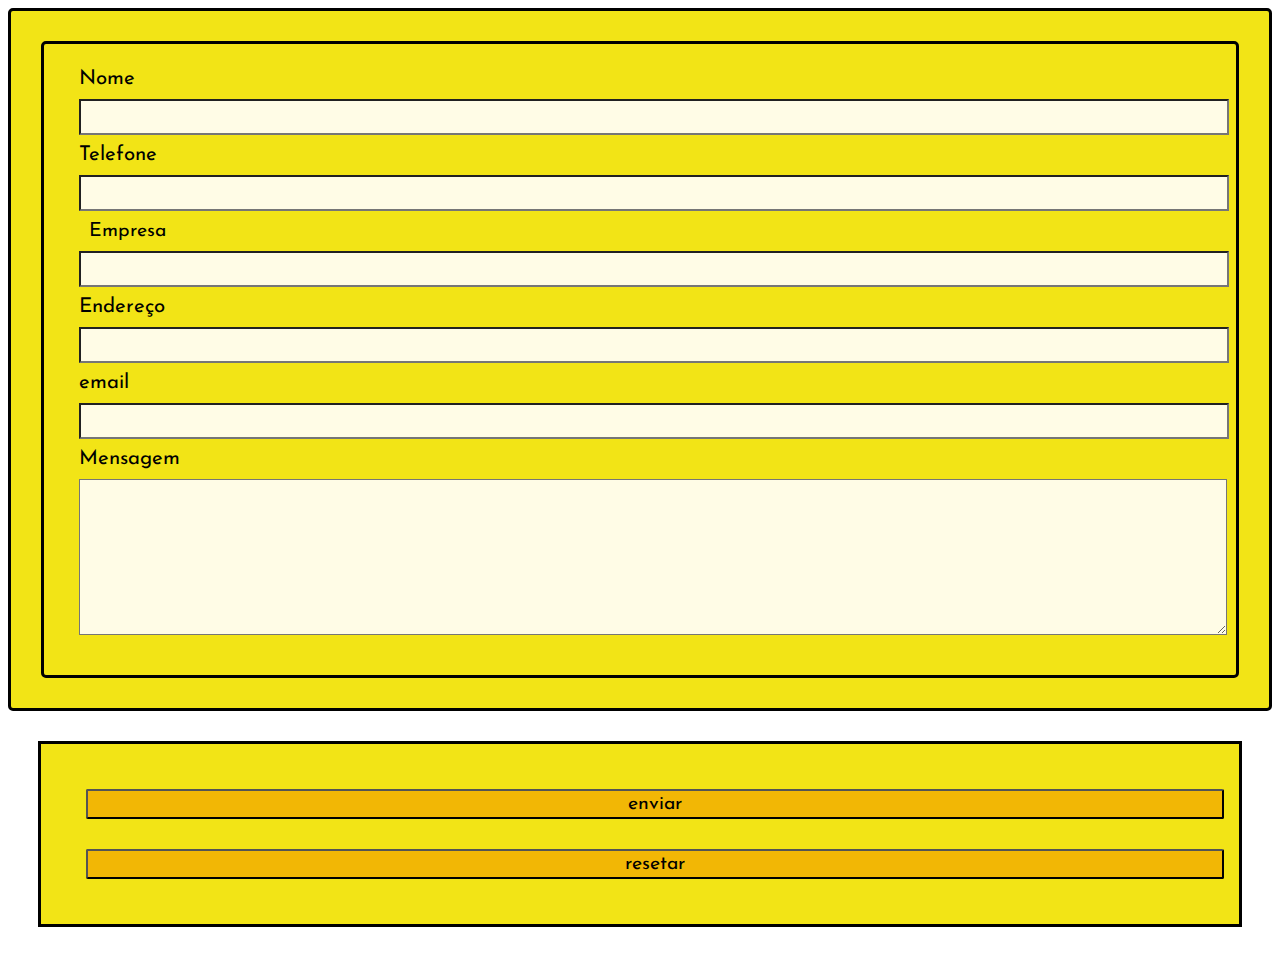
<file: index.html>
<!DOCTYPE html>
<html lang="en">
<head>
    <meta charset="UTF-8">
    <meta http-equiv="X-UA-Compatible" content="IE=edge">
    <meta name="viewport" content="width=device-width, initial-scale=1.0">
    <link href="https://fonts.googleapis.com/css2?family=Josefin+Sans&family=Vollkorn:ital,wght@0,400;0,700;1,400&display=swap" rel="stylesheet">
    <link rel="stylesheet" href="styles.css">

    <title>Exercicio Dois</title>
</head>
<body>
    <div class="container">
            <form>
                <label for="fname"> Nome</label> <br>
                <input type="text" id="fname"></input><br>
                <label for="fphone"> Telefone</label><br>
                <input type="text" id="fphone"></input><br>
                <label for="fenterprise"></label>Empresa <br>
                <input type="text" id="fentreprise"></input><br>
                <label for="fadress">Endereço</label><br>
                <input type="text" id="fadress"></input><br>
                <label for="femail"> email</label> <br>
                <input type="email" id="femail"></input><br>
                <label for="fmensage"> Mensagem</label><br>
                <textarea type="textarea" id="fmensage"></textarea>
                <script src="app.js"></script>
            </form>
    </div>
    <div class="container-buttons">
            <button class="enviar" id="enviar">enviar</button>
            <button class="resetar">resetar</button>
    </div>



    
</body> 
</html>
</file>
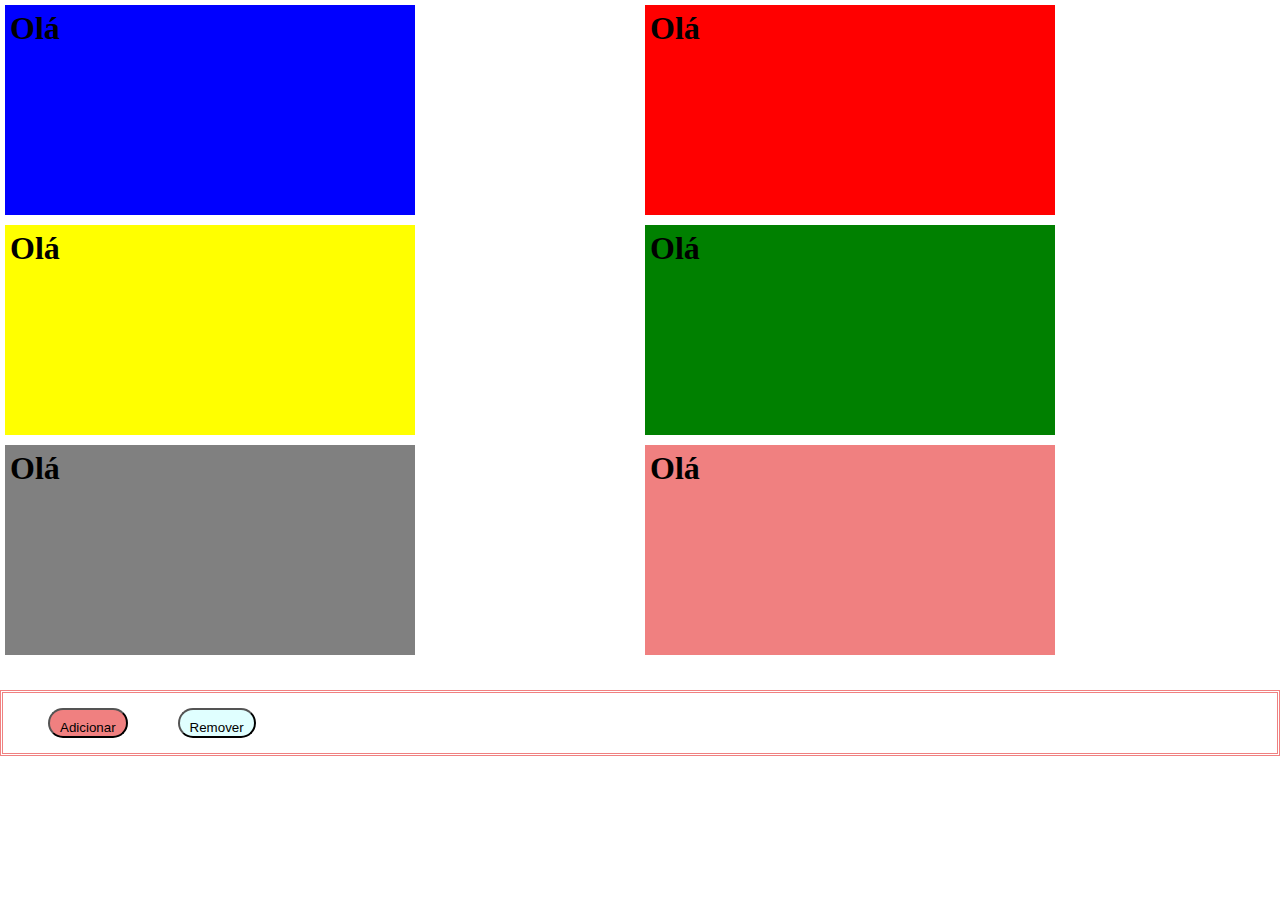
<file: Grid e JQuery/index.html>
<!DOCTYPE html>
<html lang="en">
<head>
    <meta charset="UTF-8">
    <meta http-equiv="X-UA-Compatible" content="IE=edge">
    <meta name="viewport" content="width=device-width, initial-scale=1.0">
    <link rel="stylesheet" href="sytles.css">
    
    <title>Grid Layout e JavaScript Exercicio</title>
</head>
<body>
    <div class="container">
            <div class="box1">
                <h1>Olá</h1>
            </div>
            <div class="box2">
                <h1>Olá</h1>
            </div>
            <div class="box3">
                <h1>Olá</h1>
            </div>
            <div class="box4">
                <h1>Olá</h1>
            </div>
            <div class="box5">
                <h1>Olá</h1>
            </div>
            <div class="box6">
                <h1>Olá</h1>
            </div>
    </div>

    <div class="container-buttons">
        <button type="text" class="adicionar">Adicionar</button>
        <button type="text" class="remover">Remover</button>
    </div>


    <script src="jquery-3.2.1.min.js"></script>
    <script src="jQueryGrid.js"></script>
</body>
</html>
</file>
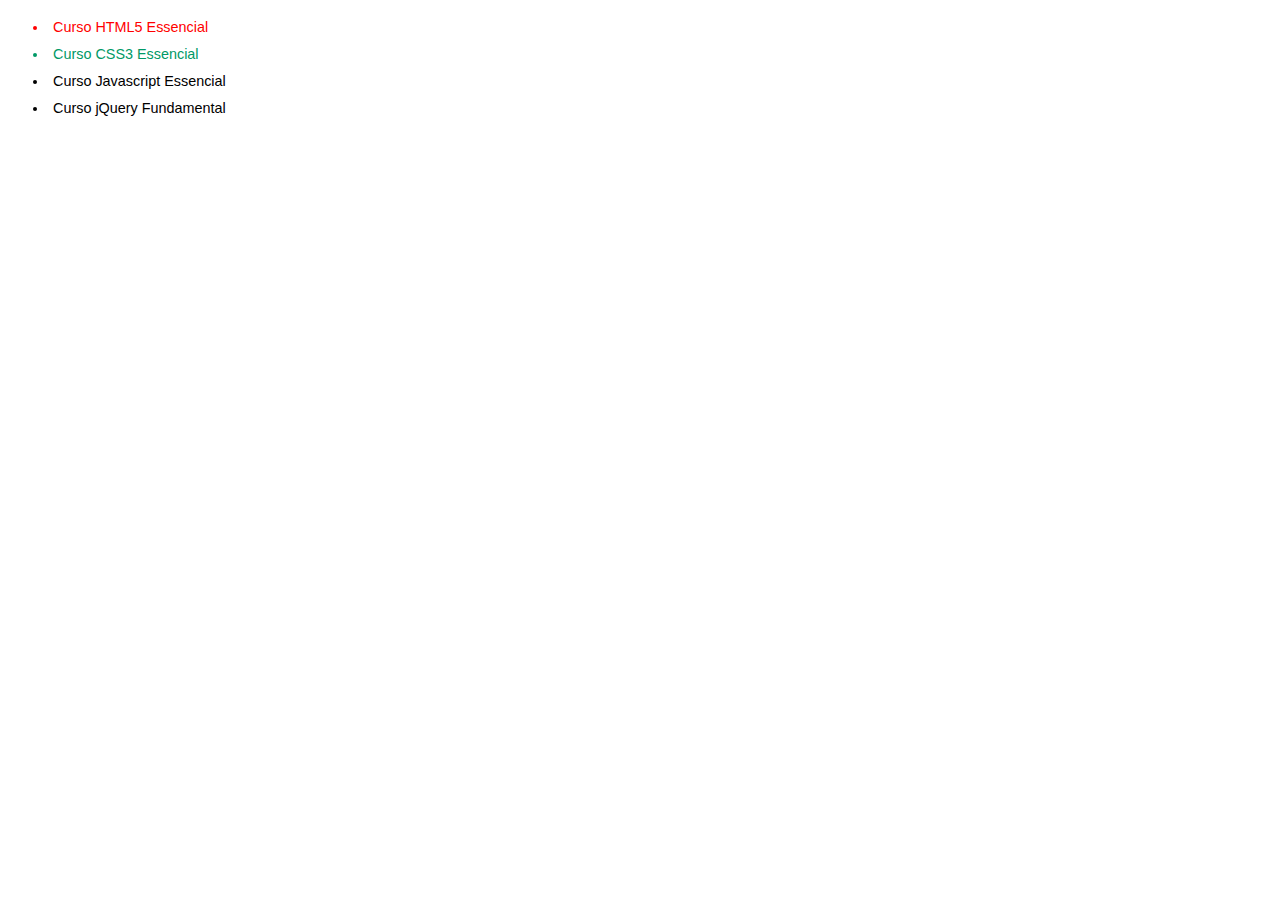
<file: unidade03/exercicio03.html>
<!doctype html>
<html>
    <head>
        <meta charset="UTF-8">
        <title>Curso jQuery Fundamental</title>
        
        <style>
			body { font-family:Arial, Helvetica, sans-serif; font-size:0.9em; }
			li { padding:5px;margin-bottom:1px }
			.vermelho { color:#F00 }
			.verde { color:#096 }
		</style>

		<script src="jquery-3.2.1.min.js"></script>
        <script>
			$( function(e) {
				
            });
		</script>
    </head>

    <body>
    	<ul>
            <li class="vermelho">Curso HTML5 Essencial</li>
            <li class="verde">Curso CSS3 Essencial</li>
            <li id="texto1">Curso Javascript Essencial</li>
            <li id="texto2">Curso jQuery Fundamental</li>             
    	</ul>
    </body>
</html>
</file>
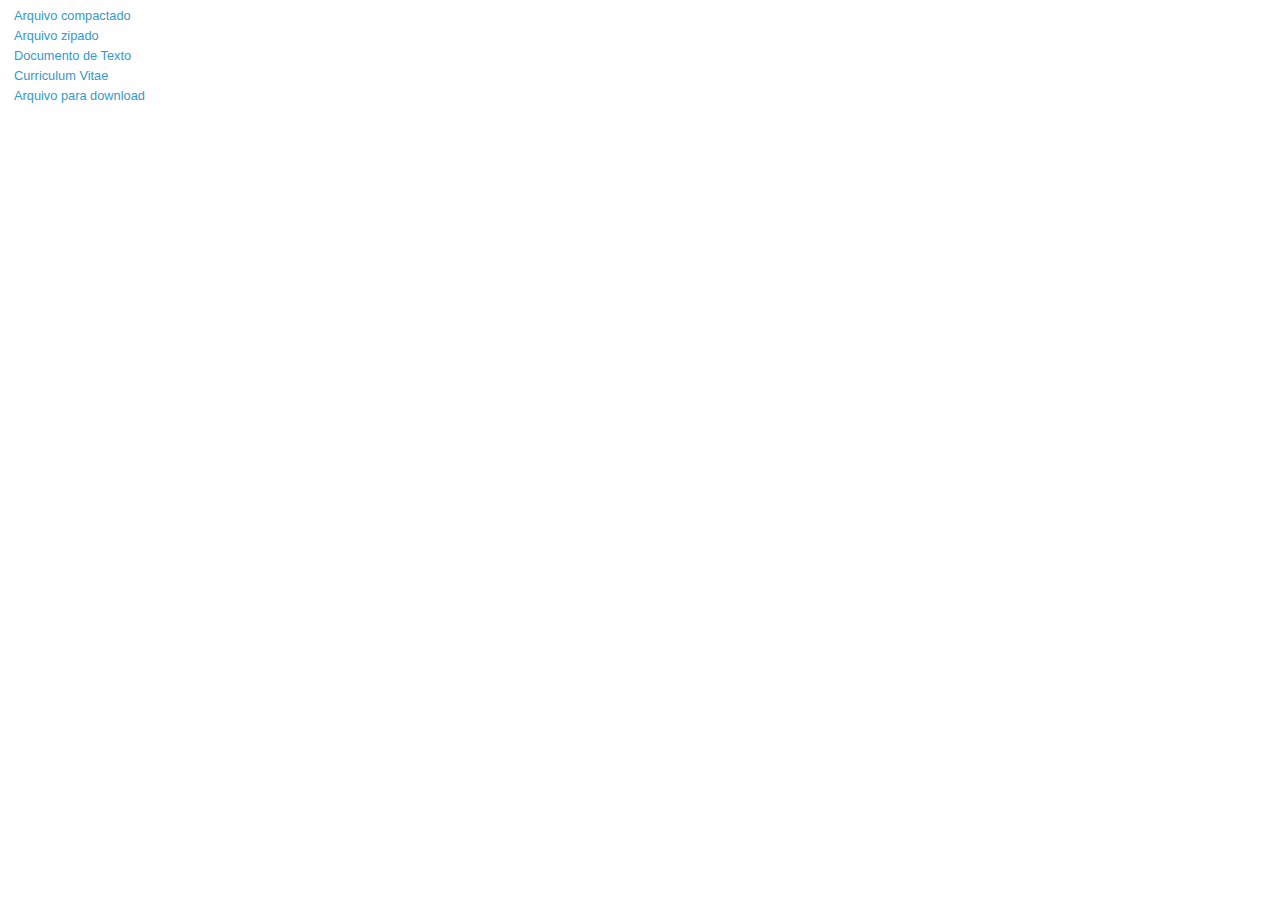
<file: unidade03/projeto.html>
<!doctype html>
<html lang="pt-BR">
    <head>
        <meta charset="UTF-8">
        <title>Curso jQuery Fundamental</title>
        
        <style>
			body 	{ font-family:Arial, Helvetica, sans-serif; font-size:0.8em; }
			ul 		{ margin:0; padding:0; list-style:none; width:200px }
			li		{ margin-bottom:5px }
			li a	{ padding:10px 6px; color:#39C; text-decoration:none } 
        </style>

		<script src="jquery-3.2.1.min.js"></script>
        <script>
			$( function(e) {
	
            });
		</script>
    </head>

    <body>

		<ul>
        	<li><a href="arquivo.zip">Arquivo compactado</a></li>
            <li><a href="arquivo.zip">Arquivo zipado</a></li>
            <li><a href="arquivo.pdf">Documento de Texto</a></li>
            <li><a href="arquivo.pdf">Curriculum Vitae</a></li>
			<li><a href="arquivo.zip">Arquivo para download</a></li>            
        </ul>
    </body>
</html>
</file>
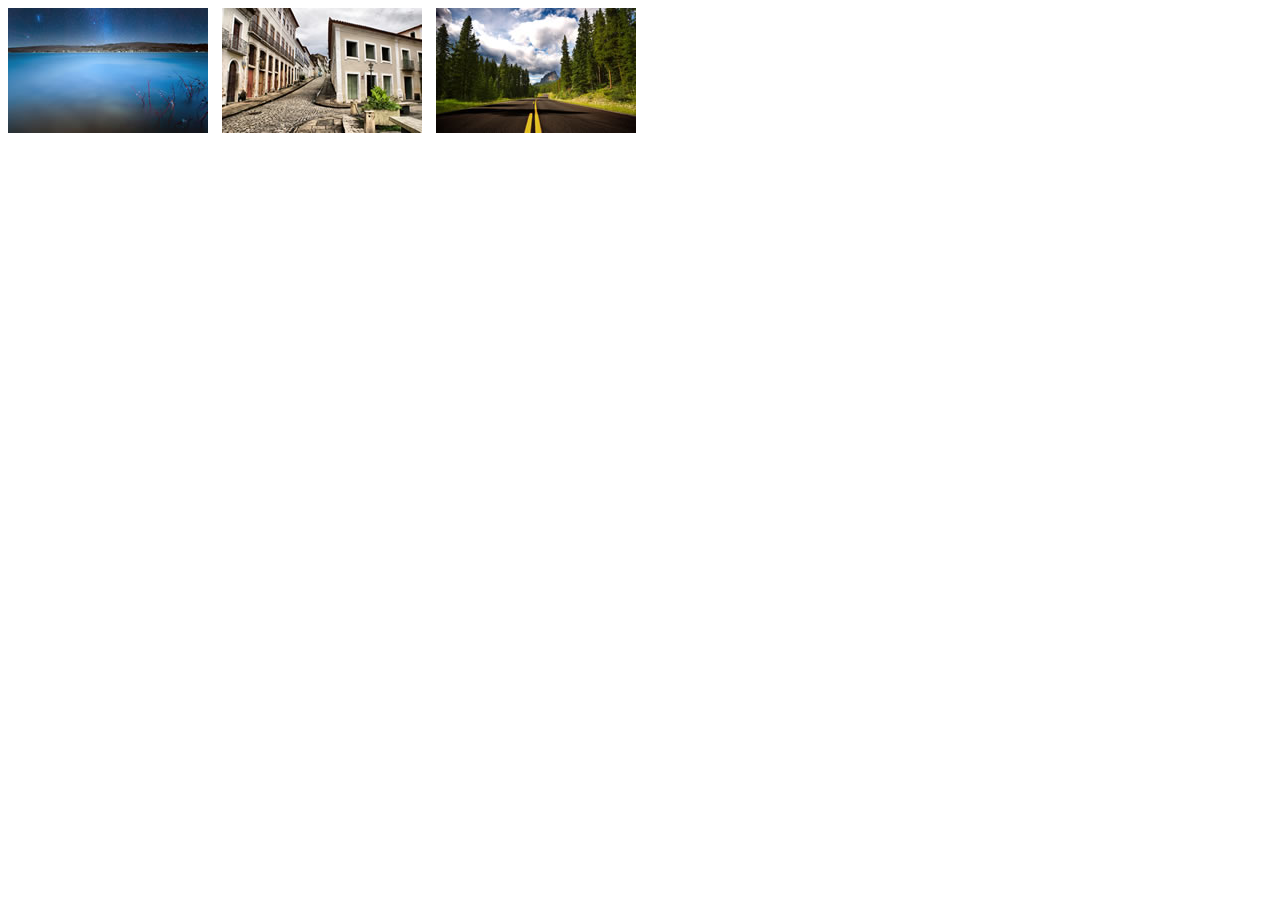
<file: unidade04/exercicio01.html>
<!doctype html>
<html>
    <head>
        <meta charset="UTF-8">
        <title>Curso jQuery Fundamental</title>
        
        <style>
			ul		{ margin:0; padding:0; list-style:none }
			li		{ display:inline-block; margin-right:10px }
		</style>
        
        <script src="jquery-3.2.1.min.js"></script>
        <script>
			$( function(e) {

			} )
		
		</script>
        
    </head>

    <body>
		<ul>
        	<li><img src="imagem/foto1.jpg"></li>
            <li><img src="imagem/foto2.jpg"></li>
            <li><img src="imagem/foto3.jpg"></li>
            
        </ul>

    </body>

</html>
</file>
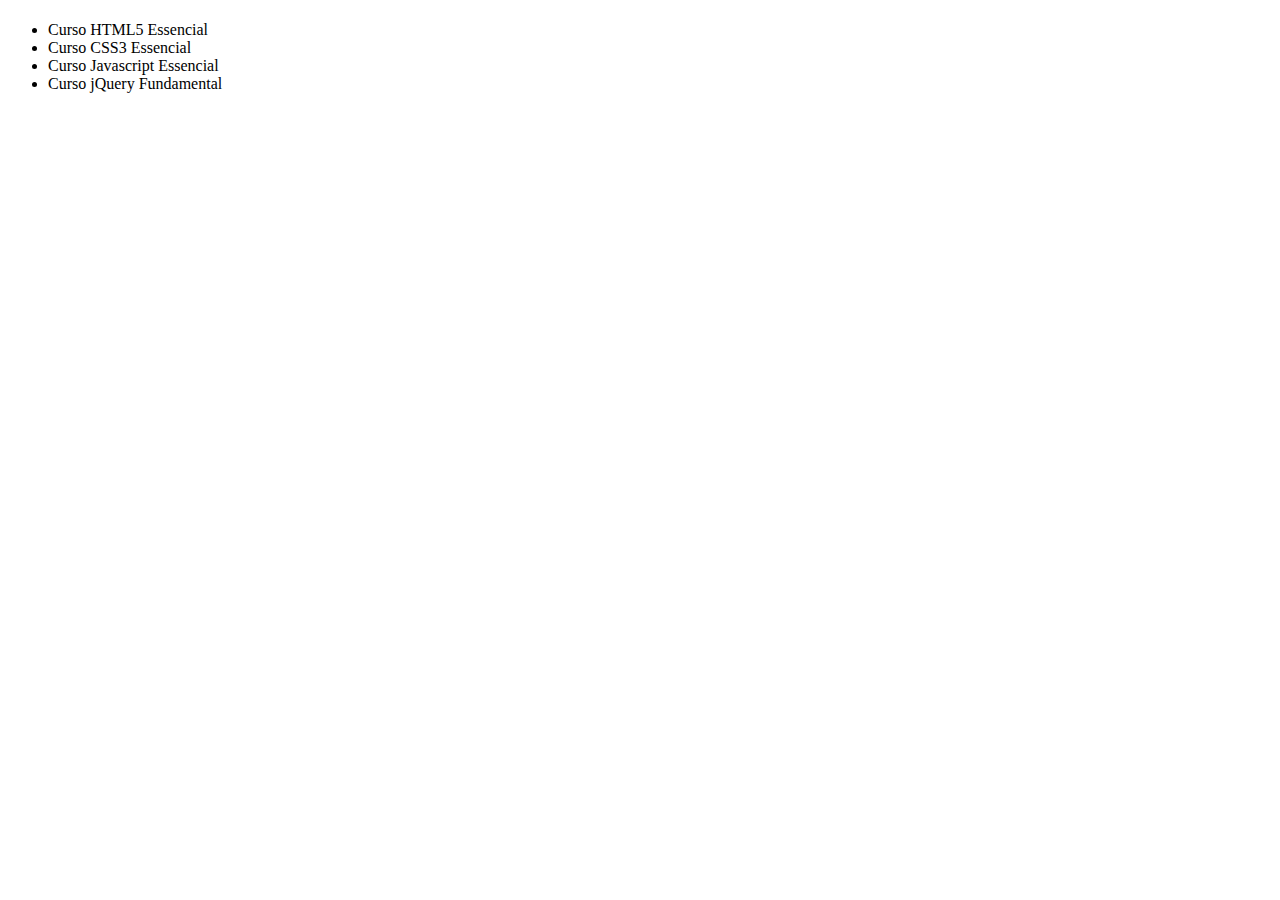
<file: unidade04/exercicio02.html>
<!doctype html>
<html>
    <head>
        <meta charset="UTF-8">
        <title>Curso jQuery Fundamental</title>
        
        <script src="jquery-3.2.1.min.js"></script>
        <script>
			$( function(e) {

			} )
		</script>
        
    </head>

    <body>
    	<h1></h1>
    
		<ul id="listacursos">
            <li>Curso HTML5 Essencial</li>
            <li>Curso CSS3 Essencial</li>
            <li>Curso Javascript Essencial</li>
            <li>Curso jQuery Fundamental</li>
        </ul>

    </body>

</html>
</file>
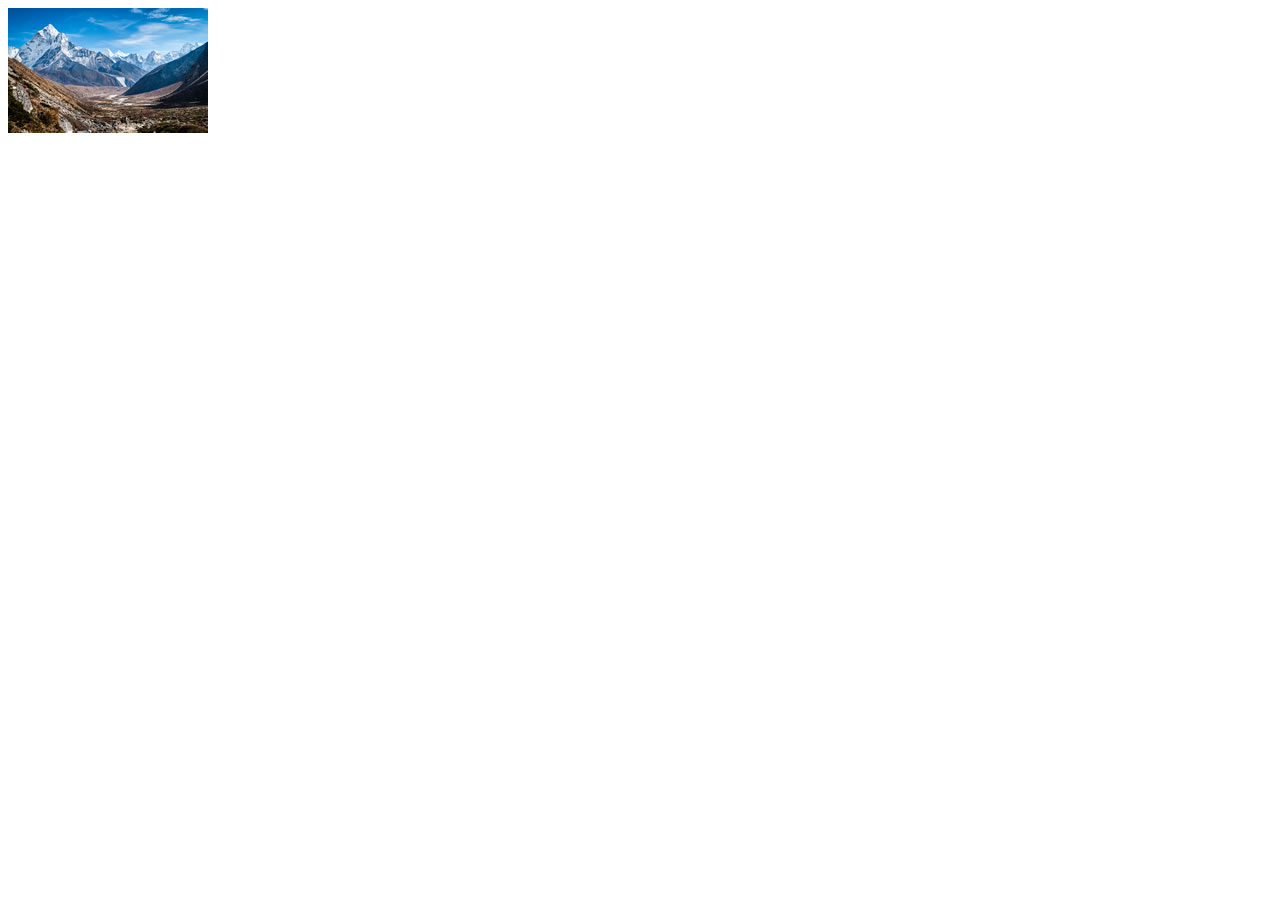
<file: unidade04/exercicio03.html>
<!doctype html>
<html>
    <head>
        <meta charset="UTF-8">
        <title>Curso jQuery Fundamental</title>
        
        <script src="jquery-3.2.1.min.js"></script>
        <script>
			$( function(e) {
		
			} )
		</script>
        
    </head>

    <body>
    	
    	<a href="imagem/foto6_grande.jpg"><img src="imagem/foto6.jpg"></a>

    </body>

</html>
</file>
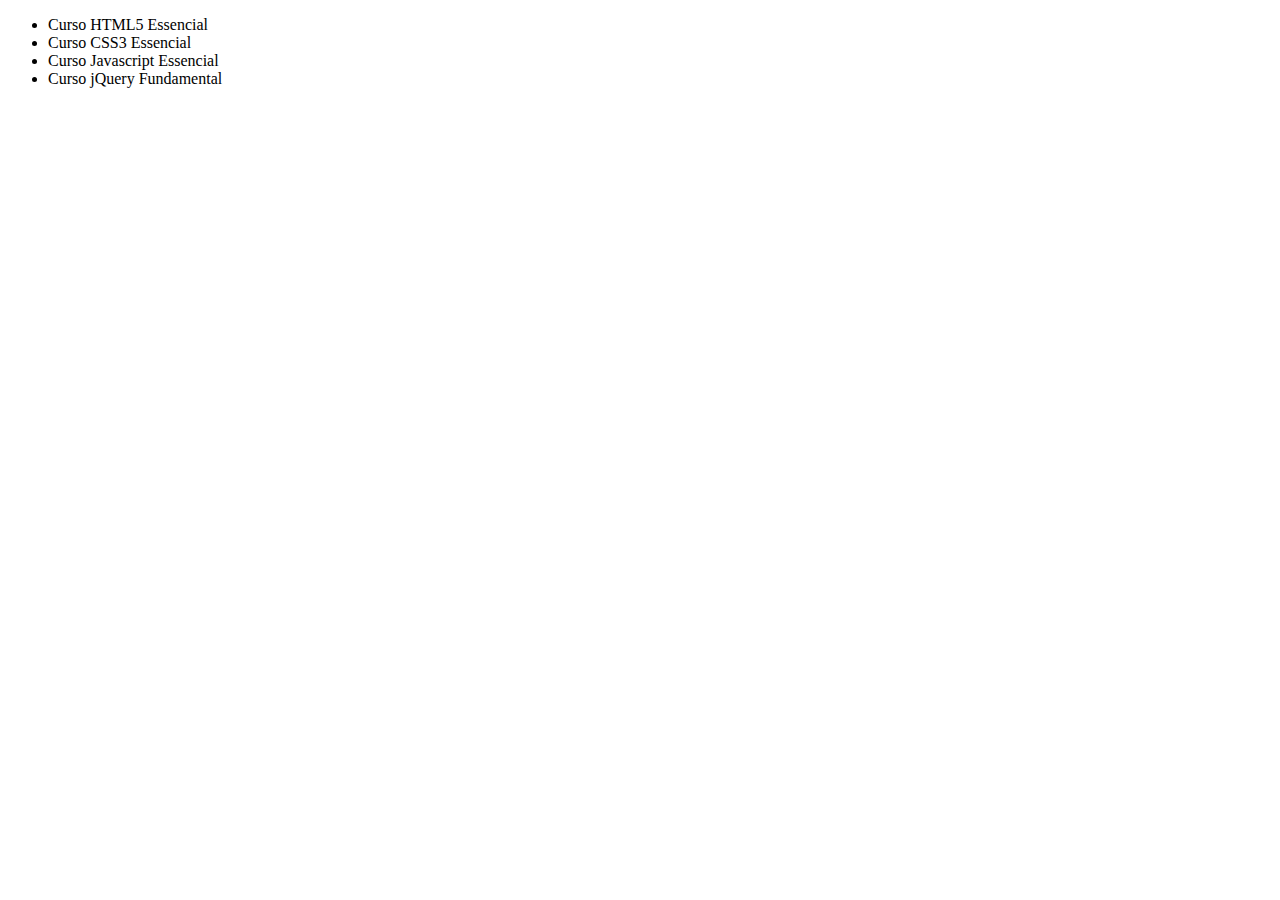
<file: unidade04/exercicio04.html>
<!doctype html>
<html>
    <head>
        <meta charset="UTF-8">
        <title>Curso jQuery Fundamental</title> 
        
        <script src="jquery-3.2.1.min.js"></script>
        <script>
			$(function(e) {
				
			})
		</script>        
    </head>

    <body>
    	
      
		<ul>
        		
            <li>Curso HTML5 Essencial</li>
            <li>Curso CSS3 Essencial</li>
            <li>Curso Javascript Essencial</li>
            <li>Curso jQuery Fundamental</li>
        </ul>
        
    </body>

</html>
</file>
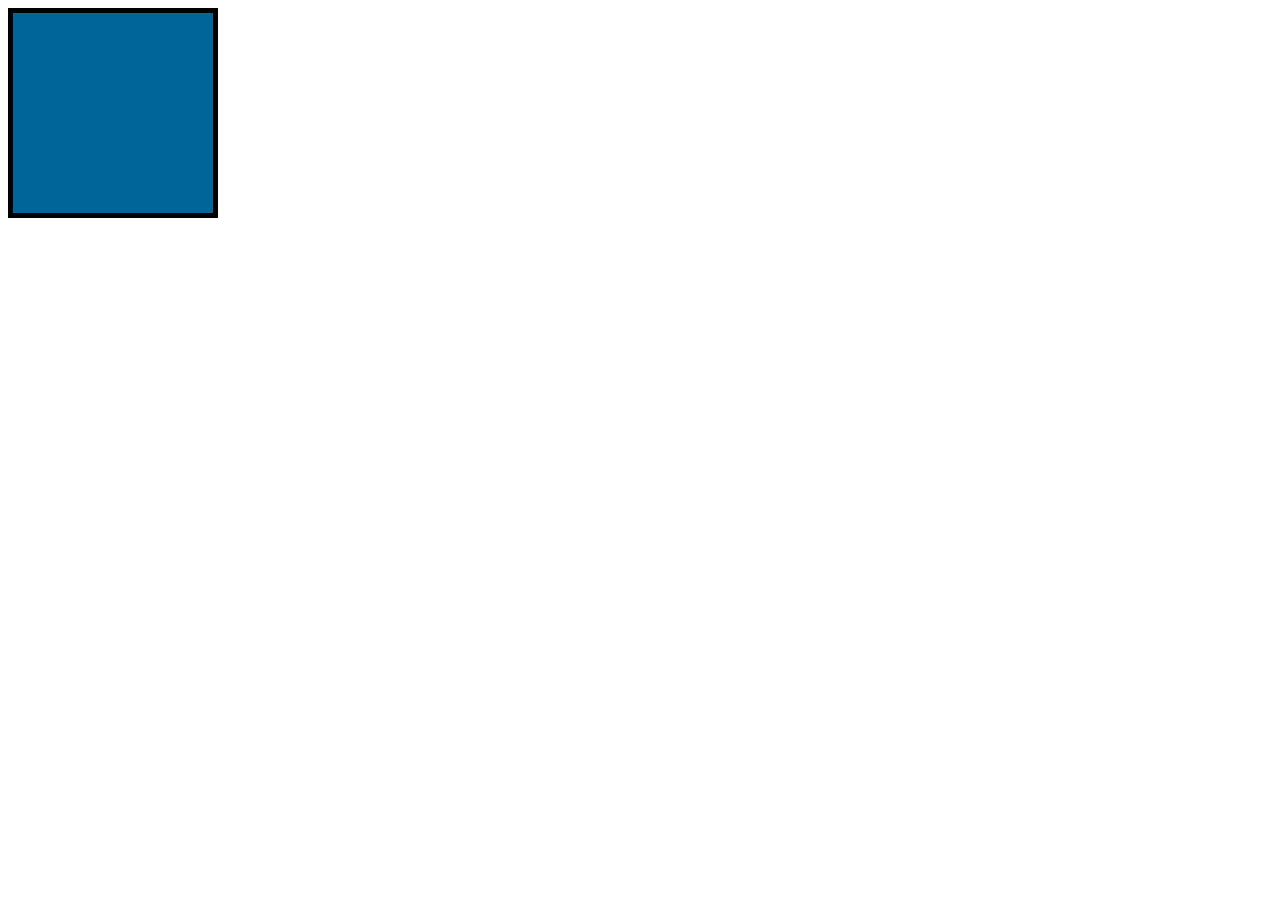
<file: unidade05/exercicio01.html>
<!doctype html>
<html lang="pt-BR">
    <head>
        <meta charset="UTF-8">
        <title>Curso jQuery Fundamental</title>
        <style>
			#janela { width:200px; height:200px; background-color:#069; border:5px solid #000 }
		</style>
        
        <script src="jquery-3.2.1.min.js"></script>
        <script>
			jQuery(document).ready(function() {
						
			});
		</script>        
    </head>

    <body>
		
        <div id="janela">
        
        </div>

    </body>

</html>
</file>
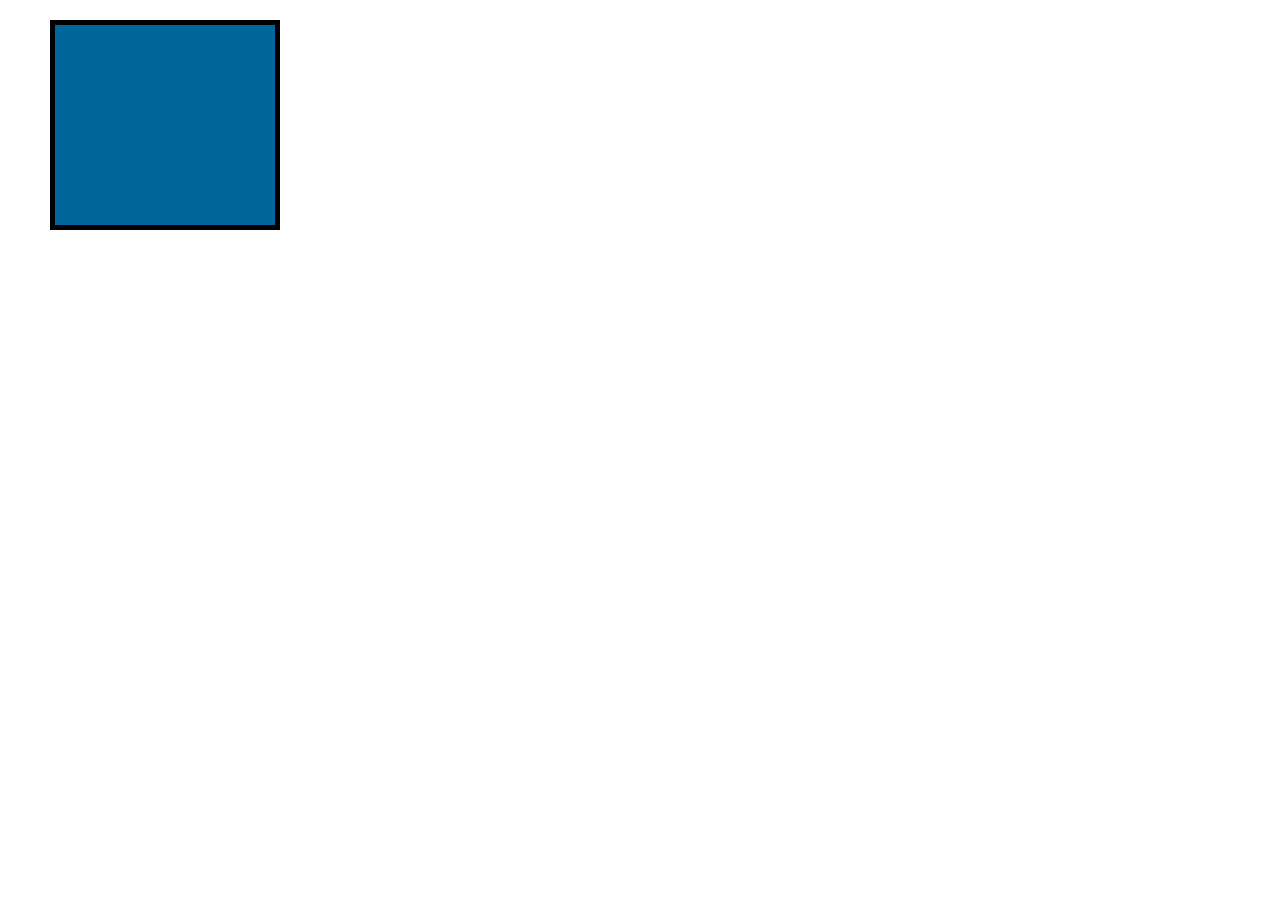
<file: unidade05/exercicio02.html>
<!doctype html>
<html lang="pt-BR">
    <head>
        <meta charset="UTF-8">
        <title>Curso jQuery Fundamental</title>
        <style>
			#janela { position:absolute; top:20px; left:50px; width:200px; height:200px; background-color:#069; border:5px solid #000; padding:0 10px; }
		</style>
        
        <script src="jquery-3.2.1.min.js"></script>
        <script>
			$(function(e) {

			});
		</script>        
    </head>

    <body>
		
        <div id="janela">
        
        </div>

    </body>

</html>
</file>
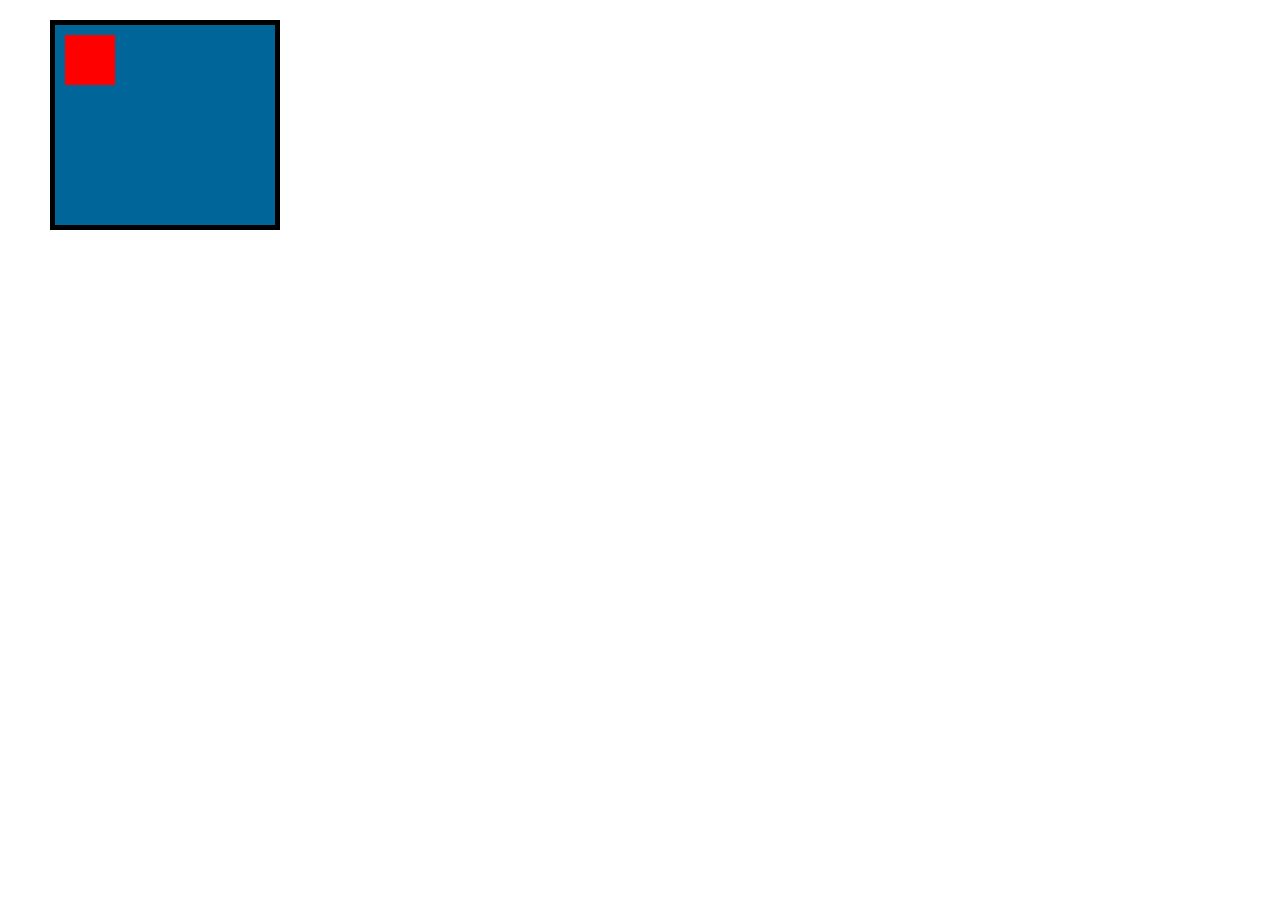
<file: unidade05/exercicio02a.html>
<!doctype html>
<html lang="pt-BR">
    <head>
        <meta charset="UTF-8">
        <title>Curso jQuery Fundamental</title>
        <style>
			#janela { position:absolute; top:20px; left:50px; width:200px; height:200px; background-color:#069; border:5px solid #000; padding:0 10px; }		
        	#janelinha { position:absolute; top:10px; left:10px; width:50px; height:50px; background-color:#F00 } 
        </style>
        
        <script src="jquery-3.2.1.min.js"></script>
        <script>
			$(function(e) {
				
			});
		</script>        
    </head>

    <body>
		
        <div id="janela">
        
        	<div id="janelinha"></div>
        
        </div>

    </body>

</html>
</file>
<file: styles.css>
*{
    font-family: 'Josefin Sans', sans-serif;
    font-size: 1.05em;
}
.container{
    padding: 30px;
    border: solid black;
    border-radius: 5px;
    background-color: #F2E416;
}
form {
display:block;
padding: 25px;
border: solid black;
border-radius: 5px;
}

form label{
    margin: 10px;
}

form input, textarea{
    width: 100%;
    margin: 10px
}

form input {
    height: 30px;
    background-color: #FFFCE6;
}

form textarea{
    height: 150px;
    background-color: #FFFCE6;
}

.container-buttons{
    border: solid black;
    padding: 30px;
    margin: 30px; 
    background-color: #F2E416 ;
}
.enviar{
    width: 100%;
    margin: 15px;
    height: 30px;
    border-radius: 2px;
    background-color:#F2B705 ;
}

.resetar{
    width: 100%;
    margin:15px;
    height: 30px;
    border-radius: 2px;
    background-color:#F2B705 ;
}
</file>
<file: Grid e JQuery/sytles.css>
*{
    margin:0;
    padding: 0;
}
.box1{
    background-color: blue;
    width: 400px;
    height: 200px;
    padding: 5px;
    margin: 5px
}

.box2{
    background-color: red;
    width: 400px;
    height: 200px;
    padding: 5px;
    margin: 5px;
}
.box3{
    background-color: yellow;
    width: 400px;
    height: 200px;
    padding: 5px;
    margin: 5px;
}
.box4{
    background-color: green;
    width: 400px;
    height: 200px;
    padding: 5px;
    margin: 5px;   
}
.box5{
    background-color: grey; 
    width: 400px;
    height: 200px; 
    padding: 5px;
    margin: 5px; 
}

.box6{
    background-color: lightcoral; 
    width: 400px;
    height: 200px; 
    padding: 5px;
    margin: 5px; 
}
.container{
    display: grid;
    grid-template-columns: 1fr 1fr;
    grid-template-rows: 1fr 1fr;
}

.container-buttons{
    display: flex ;
    margin-top: 30px;
    margin-bottom : 30px;
    padding:15px;
    border-color: lightcoral;
    border-style: double;
    align-items: center;
}

.adicionar{
    margin: 0 20px 0 30px;
    height: 30px;
    background-color: lightcoral;
    padding: 10px;
    border-radius: 15px;
    justify-items: center;

}

.remover{
    margin: 0 20px 0 30px;
    height: 30px;
    background-color: lightcyan;
    padding: 10px;
    border-radius: 15px;
    

}
</file>
